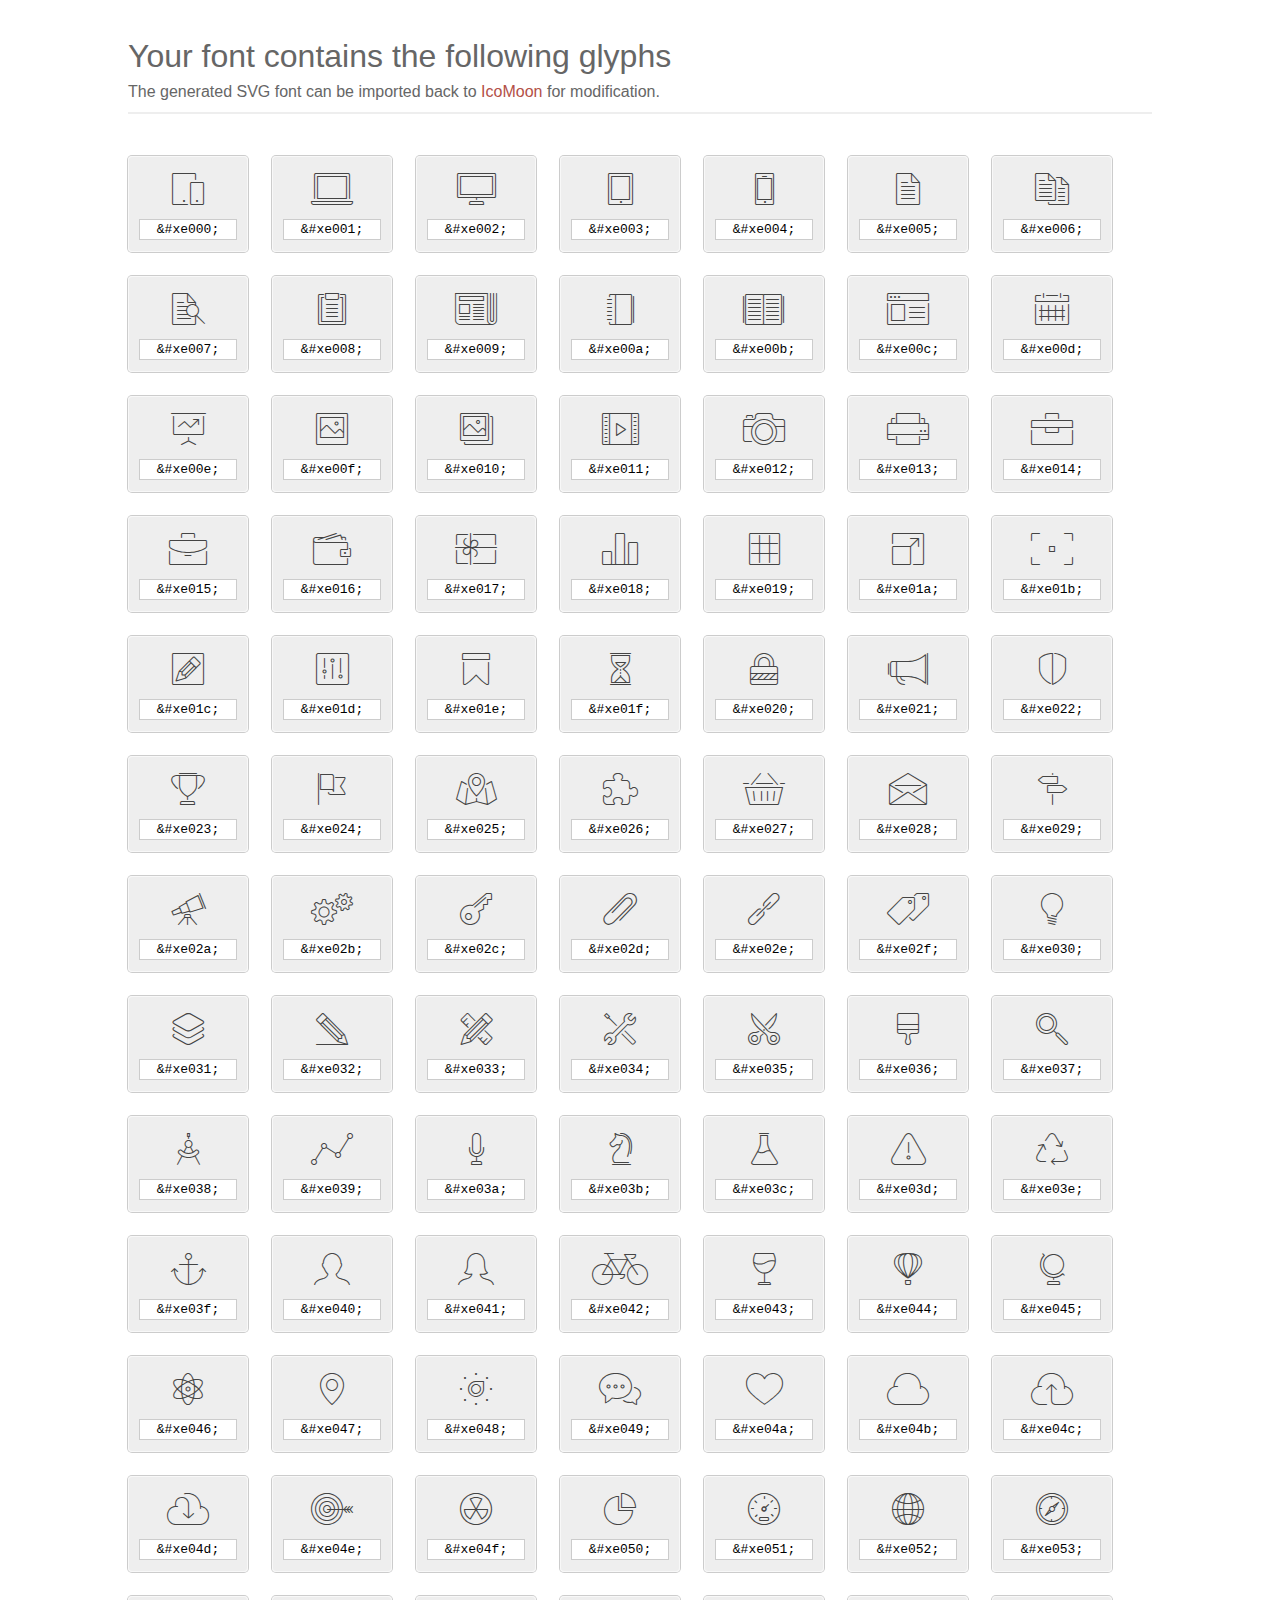
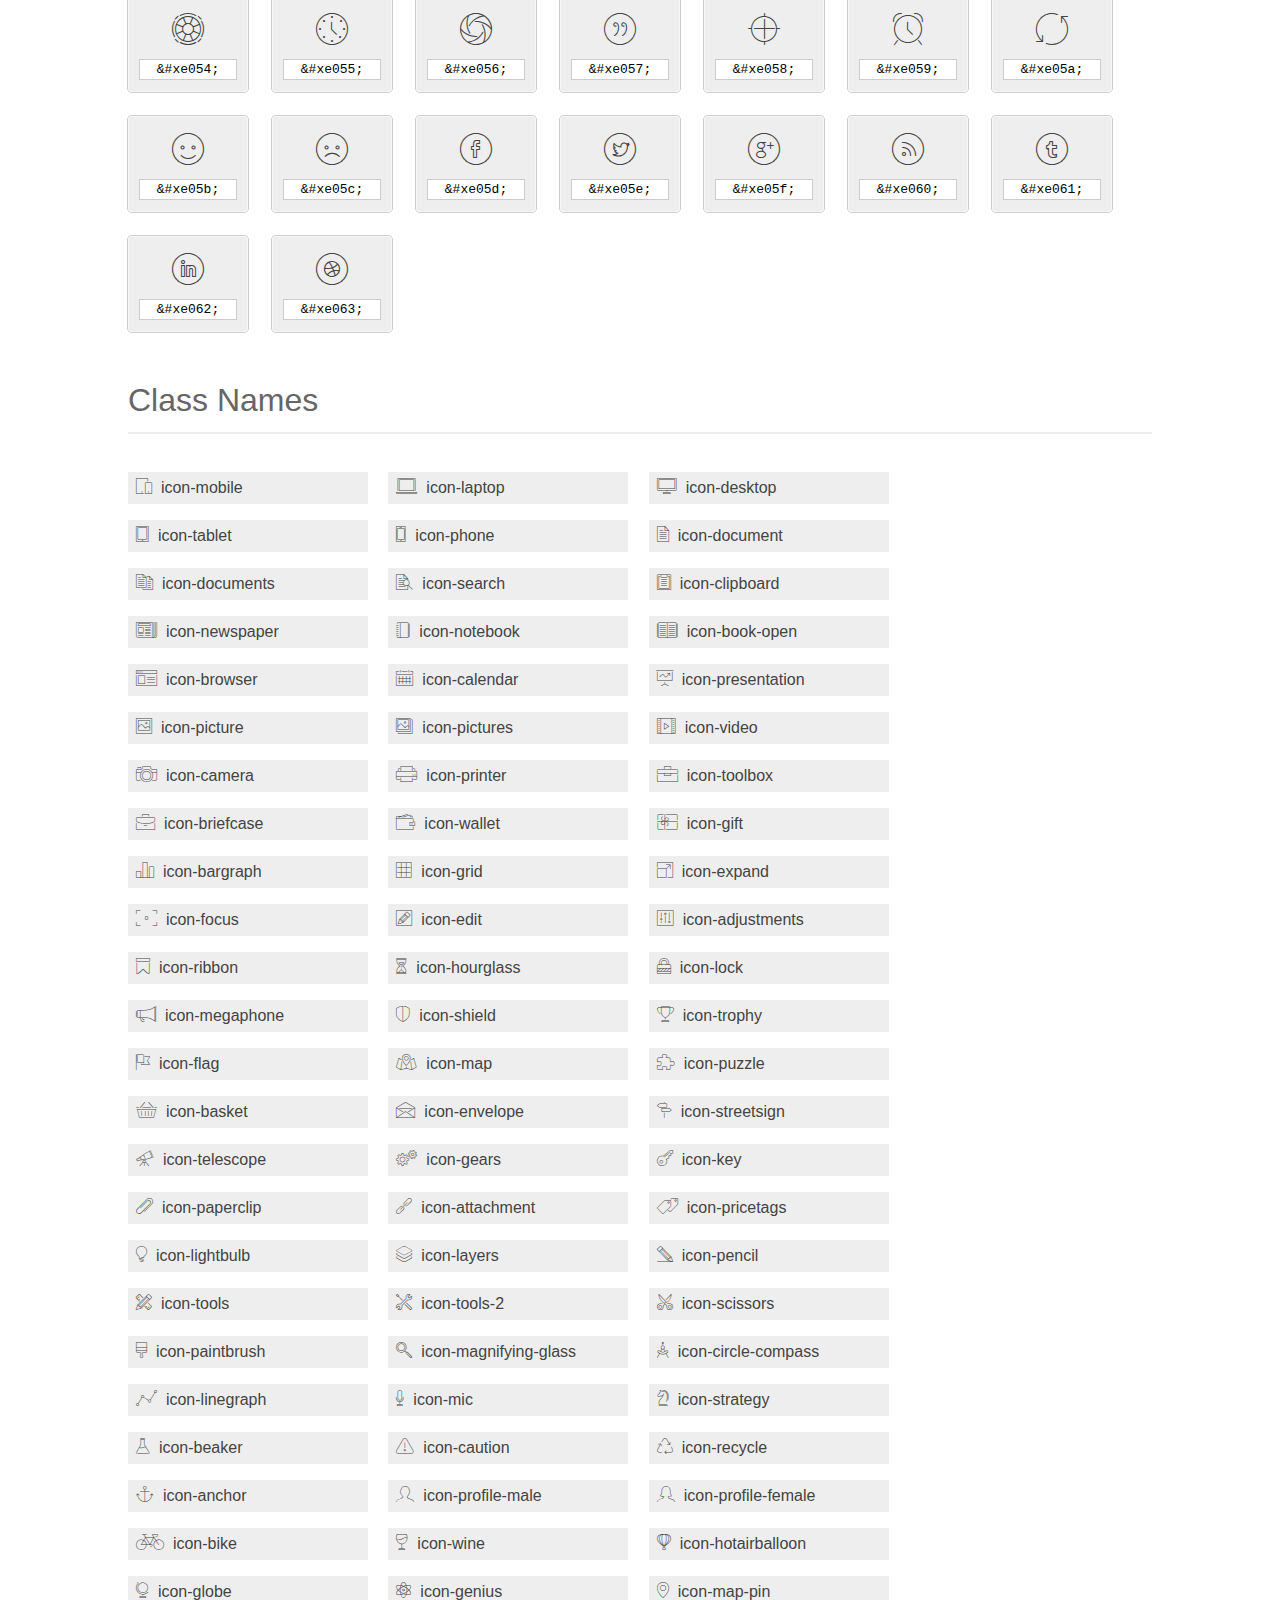
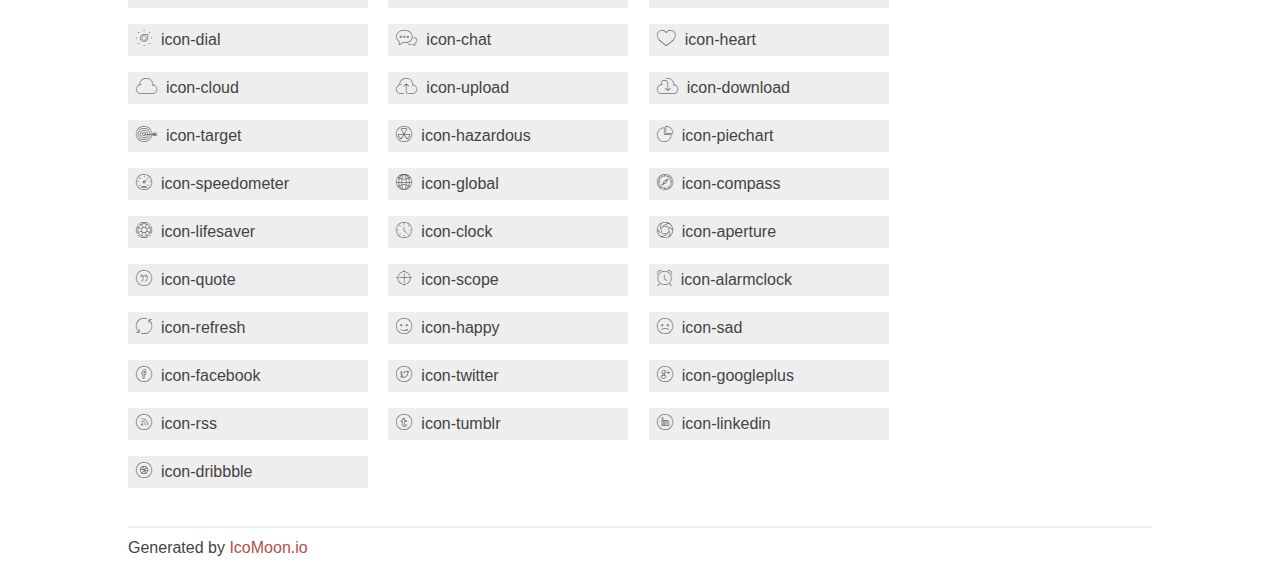
<file: Barberiehro/plugins/Icons/et-line-font/index.html>
<!doctype html>
<html>
<head>
<title>Your Font/Glyphs</title>
<link rel="stylesheet" href="style.css" />
<!--[if lte IE 7]><script src="lte-ie7.js"></script><![endif]-->
<style>
	section, header, footer {display: block;}
	body {
		font-family: sans-serif;
		color: #444;
		line-height: 1.5;
		font-size: 1em;
	}
	* {
		-moz-box-sizing: border-box;
		-webkit-box-sizing: border-box;
		box-sizing: border-box;
		margin: 0;
		padding: 0;
	}
	.glyph {
		font-size: 16px;
		float: left;
		text-align: center;
		background: #eee;
		padding: .75em;
		margin: .75em 1.5em .75em 0;
		width: 7.5em;
		border-radius: .25em;
		box-shadow: inset 0 0 0 1px #f8f8f8, 0 0 0 1px #CCC;
	}
	.glyph input {
		font-family: consolas, monospace;
		font-size: 13px;
		width: 100%;
		text-align: center;
		border: 0;
		box-shadow: 0 0 0 1px #ccc;
		padding: .125em;
	}
	.w-main {
		width: 80%;
	}
	.centered {
		margin-left: auto;
		margin-right: auto;
	}
	.fs1 {
		font-size: 2em;
	}
	header {
		margin: 2em 0;
		padding-bottom: .5em;
		color: #666;
		box-shadow: 0 2px #eee;
	}
	header h1 {
		font-size: 2em;
		font-weight: normal;
	}
	.clearfix:before, .clearfix:after { content: ""; display: table; }
	.clearfix:after, .clear { clear: both; }
	footer {
		margin-top: 2em;
		padding: .5em 0;
		box-shadow: 0 -2px #eee;
	}
	a, a:visited {
		color: #B35047;
		text-decoration: none;
	}
	a:hover, a:focus {color: #000;}
	.box1 {
		font-size: 16px;
		display: inline-block;
		width: 15em;
		padding: .25em .5em;
		background: #eee;
		margin: .5em 1em .5em 0;
	}
</style>
</head>
<body>
	<div class="w-main centered">
	<section class="mtm clearfix" id="glyphs">
	<header>
		<h1>Your font contains the following glyphs</h1>
		<p>The generated SVG font can be imported back to <a href="http://icomoon.io/app">IcoMoon</a> for modification.</p>
	</header>
	<div class="glyph">
		<div class="fs1" aria-hidden="true" data-icon="&#xe000;"></div>
		<input type="text" readonly="readonly" value="&amp;#xe000;" />
	</div>
	<div class="glyph">
		<div class="fs1" aria-hidden="true" data-icon="&#xe001;"></div>
		<input type="text" readonly="readonly" value="&amp;#xe001;" />
	</div>
	<div class="glyph">
		<div class="fs1" aria-hidden="true" data-icon="&#xe002;"></div>
		<input type="text" readonly="readonly" value="&amp;#xe002;" />
	</div>
	<div class="glyph">
		<div class="fs1" aria-hidden="true" data-icon="&#xe003;"></div>
		<input type="text" readonly="readonly" value="&amp;#xe003;" />
	</div>
	<div class="glyph">
		<div class="fs1" aria-hidden="true" data-icon="&#xe004;"></div>
		<input type="text" readonly="readonly" value="&amp;#xe004;" />
	</div>
	<div class="glyph">
		<div class="fs1" aria-hidden="true" data-icon="&#xe005;"></div>
		<input type="text" readonly="readonly" value="&amp;#xe005;" />
	</div>
	<div class="glyph">
		<div class="fs1" aria-hidden="true" data-icon="&#xe006;"></div>
		<input type="text" readonly="readonly" value="&amp;#xe006;" />
	</div>
	<div class="glyph">
		<div class="fs1" aria-hidden="true" data-icon="&#xe007;"></div>
		<input type="text" readonly="readonly" value="&amp;#xe007;" />
	</div>
	<div class="glyph">
		<div class="fs1" aria-hidden="true" data-icon="&#xe008;"></div>
		<input type="text" readonly="readonly" value="&amp;#xe008;" />
	</div>
	<div class="glyph">
		<div class="fs1" aria-hidden="true" data-icon="&#xe009;"></div>
		<input type="text" readonly="readonly" value="&amp;#xe009;" />
	</div>
	<div class="glyph">
		<div class="fs1" aria-hidden="true" data-icon="&#xe00a;"></div>
		<input type="text" readonly="readonly" value="&amp;#xe00a;" />
	</div>
	<div class="glyph">
		<div class="fs1" aria-hidden="true" data-icon="&#xe00b;"></div>
		<input type="text" readonly="readonly" value="&amp;#xe00b;" />
	</div>
	<div class="glyph">
		<div class="fs1" aria-hidden="true" data-icon="&#xe00c;"></div>
		<input type="text" readonly="readonly" value="&amp;#xe00c;" />
	</div>
	<div class="glyph">
		<div class="fs1" aria-hidden="true" data-icon="&#xe00d;"></div>
		<input type="text" readonly="readonly" value="&amp;#xe00d;" />
	</div>
	<div class="glyph">
		<div class="fs1" aria-hidden="true" data-icon="&#xe00e;"></div>
		<input type="text" readonly="readonly" value="&amp;#xe00e;" />
	</div>
	<div class="glyph">
		<div class="fs1" aria-hidden="true" data-icon="&#xe00f;"></div>
		<input type="text" readonly="readonly" value="&amp;#xe00f;" />
	</div>
	<div class="glyph">
		<div class="fs1" aria-hidden="true" data-icon="&#xe010;"></div>
		<input type="text" readonly="readonly" value="&amp;#xe010;" />
	</div>
	<div class="glyph">
		<div class="fs1" aria-hidden="true" data-icon="&#xe011;"></div>
		<input type="text" readonly="readonly" value="&amp;#xe011;" />
	</div>
	<div class="glyph">
		<div class="fs1" aria-hidden="true" data-icon="&#xe012;"></div>
		<input type="text" readonly="readonly" value="&amp;#xe012;" />
	</div>
	<div class="glyph">
		<div class="fs1" aria-hidden="true" data-icon="&#xe013;"></div>
		<input type="text" readonly="readonly" value="&amp;#xe013;" />
	</div>
	<div class="glyph">
		<div class="fs1" aria-hidden="true" data-icon="&#xe014;"></div>
		<input type="text" readonly="readonly" value="&amp;#xe014;" />
	</div>
	<div class="glyph">
		<div class="fs1" aria-hidden="true" data-icon="&#xe015;"></div>
		<input type="text" readonly="readonly" value="&amp;#xe015;" />
	</div>
	<div class="glyph">
		<div class="fs1" aria-hidden="true" data-icon="&#xe016;"></div>
		<input type="text" readonly="readonly" value="&amp;#xe016;" />
	</div>
	<div class="glyph">
		<div class="fs1" aria-hidden="true" data-icon="&#xe017;"></div>
		<input type="text" readonly="readonly" value="&amp;#xe017;" />
	</div>
	<div class="glyph">
		<div class="fs1" aria-hidden="true" data-icon="&#xe018;"></div>
		<input type="text" readonly="readonly" value="&amp;#xe018;" />
	</div>
	<div class="glyph">
		<div class="fs1" aria-hidden="true" data-icon="&#xe019;"></div>
		<input type="text" readonly="readonly" value="&amp;#xe019;" />
	</div>
	<div class="glyph">
		<div class="fs1" aria-hidden="true" data-icon="&#xe01a;"></div>
		<input type="text" readonly="readonly" value="&amp;#xe01a;" />
	</div>
	<div class="glyph">
		<div class="fs1" aria-hidden="true" data-icon="&#xe01b;"></div>
		<input type="text" readonly="readonly" value="&amp;#xe01b;" />
	</div>
	<div class="glyph">
		<div class="fs1" aria-hidden="true" data-icon="&#xe01c;"></div>
		<input type="text" readonly="readonly" value="&amp;#xe01c;" />
	</div>
	<div class="glyph">
		<div class="fs1" aria-hidden="true" data-icon="&#xe01d;"></div>
		<input type="text" readonly="readonly" value="&amp;#xe01d;" />
	</div>
	<div class="glyph">
		<div class="fs1" aria-hidden="true" data-icon="&#xe01e;"></div>
		<input type="text" readonly="readonly" value="&amp;#xe01e;" />
	</div>
	<div class="glyph">
		<div class="fs1" aria-hidden="true" data-icon="&#xe01f;"></div>
		<input type="text" readonly="readonly" value="&amp;#xe01f;" />
	</div>
	<div class="glyph">
		<div class="fs1" aria-hidden="true" data-icon="&#xe020;"></div>
		<input type="text" readonly="readonly" value="&amp;#xe020;" />
	</div>
	<div class="glyph">
		<div class="fs1" aria-hidden="true" data-icon="&#xe021;"></div>
		<input type="text" readonly="readonly" value="&amp;#xe021;" />
	</div>
	<div class="glyph">
		<div class="fs1" aria-hidden="true" data-icon="&#xe022;"></div>
		<input type="text" readonly="readonly" value="&amp;#xe022;" />
	</div>
	<div class="glyph">
		<div class="fs1" aria-hidden="true" data-icon="&#xe023;"></div>
		<input type="text" readonly="readonly" value="&amp;#xe023;" />
	</div>
	<div class="glyph">
		<div class="fs1" aria-hidden="true" data-icon="&#xe024;"></div>
		<input type="text" readonly="readonly" value="&amp;#xe024;" />
	</div>
	<div class="glyph">
		<div class="fs1" aria-hidden="true" data-icon="&#xe025;"></div>
		<input type="text" readonly="readonly" value="&amp;#xe025;" />
	</div>
	<div class="glyph">
		<div class="fs1" aria-hidden="true" data-icon="&#xe026;"></div>
		<input type="text" readonly="readonly" value="&amp;#xe026;" />
	</div>
	<div class="glyph">
		<div class="fs1" aria-hidden="true" data-icon="&#xe027;"></div>
		<input type="text" readonly="readonly" value="&amp;#xe027;" />
	</div>
	<div class="glyph">
		<div class="fs1" aria-hidden="true" data-icon="&#xe028;"></div>
		<input type="text" readonly="readonly" value="&amp;#xe028;" />
	</div>
	<div class="glyph">
		<div class="fs1" aria-hidden="true" data-icon="&#xe029;"></div>
		<input type="text" readonly="readonly" value="&amp;#xe029;" />
	</div>
	<div class="glyph">
		<div class="fs1" aria-hidden="true" data-icon="&#xe02a;"></div>
		<input type="text" readonly="readonly" value="&amp;#xe02a;" />
	</div>
	<div class="glyph">
		<div class="fs1" aria-hidden="true" data-icon="&#xe02b;"></div>
		<input type="text" readonly="readonly" value="&amp;#xe02b;" />
	</div>
	<div class="glyph">
		<div class="fs1" aria-hidden="true" data-icon="&#xe02c;"></div>
		<input type="text" readonly="readonly" value="&amp;#xe02c;" />
	</div>
	<div class="glyph">
		<div class="fs1" aria-hidden="true" data-icon="&#xe02d;"></div>
		<input type="text" readonly="readonly" value="&amp;#xe02d;" />
	</div>
	<div class="glyph">
		<div class="fs1" aria-hidden="true" data-icon="&#xe02e;"></div>
		<input type="text" readonly="readonly" value="&amp;#xe02e;" />
	</div>
	<div class="glyph">
		<div class="fs1" aria-hidden="true" data-icon="&#xe02f;"></div>
		<input type="text" readonly="readonly" value="&amp;#xe02f;" />
	</div>
	<div class="glyph">
		<div class="fs1" aria-hidden="true" data-icon="&#xe030;"></div>
		<input type="text" readonly="readonly" value="&amp;#xe030;" />
	</div>
	<div class="glyph">
		<div class="fs1" aria-hidden="true" data-icon="&#xe031;"></div>
		<input type="text" readonly="readonly" value="&amp;#xe031;" />
	</div>
	<div class="glyph">
		<div class="fs1" aria-hidden="true" data-icon="&#xe032;"></div>
		<input type="text" readonly="readonly" value="&amp;#xe032;" />
	</div>
	<div class="glyph">
		<div class="fs1" aria-hidden="true" data-icon="&#xe033;"></div>
		<input type="text" readonly="readonly" value="&amp;#xe033;" />
	</div>
	<div class="glyph">
		<div class="fs1" aria-hidden="true" data-icon="&#xe034;"></div>
		<input type="text" readonly="readonly" value="&amp;#xe034;" />
	</div>
	<div class="glyph">
		<div class="fs1" aria-hidden="true" data-icon="&#xe035;"></div>
		<input type="text" readonly="readonly" value="&amp;#xe035;" />
	</div>
	<div class="glyph">
		<div class="fs1" aria-hidden="true" data-icon="&#xe036;"></div>
		<input type="text" readonly="readonly" value="&amp;#xe036;" />
	</div>
	<div class="glyph">
		<div class="fs1" aria-hidden="true" data-icon="&#xe037;"></div>
		<input type="text" readonly="readonly" value="&amp;#xe037;" />
	</div>
	<div class="glyph">
		<div class="fs1" aria-hidden="true" data-icon="&#xe038;"></div>
		<input type="text" readonly="readonly" value="&amp;#xe038;" />
	</div>
	<div class="glyph">
		<div class="fs1" aria-hidden="true" data-icon="&#xe039;"></div>
		<input type="text" readonly="readonly" value="&amp;#xe039;" />
	</div>
	<div class="glyph">
		<div class="fs1" aria-hidden="true" data-icon="&#xe03a;"></div>
		<input type="text" readonly="readonly" value="&amp;#xe03a;" />
	</div>
	<div class="glyph">
		<div class="fs1" aria-hidden="true" data-icon="&#xe03b;"></div>
		<input type="text" readonly="readonly" value="&amp;#xe03b;" />
	</div>
	<div class="glyph">
		<div class="fs1" aria-hidden="true" data-icon="&#xe03c;"></div>
		<input type="text" readonly="readonly" value="&amp;#xe03c;" />
	</div>
	<div class="glyph">
		<div class="fs1" aria-hidden="true" data-icon="&#xe03d;"></div>
		<input type="text" readonly="readonly" value="&amp;#xe03d;" />
	</div>
	<div class="glyph">
		<div class="fs1" aria-hidden="true" data-icon="&#xe03e;"></div>
		<input type="text" readonly="readonly" value="&amp;#xe03e;" />
	</div>
	<div class="glyph">
		<div class="fs1" aria-hidden="true" data-icon="&#xe03f;"></div>
		<input type="text" readonly="readonly" value="&amp;#xe03f;" />
	</div>
	<div class="glyph">
		<div class="fs1" aria-hidden="true" data-icon="&#xe040;"></div>
		<input type="text" readonly="readonly" value="&amp;#xe040;" />
	</div>
	<div class="glyph">
		<div class="fs1" aria-hidden="true" data-icon="&#xe041;"></div>
		<input type="text" readonly="readonly" value="&amp;#xe041;" />
	</div>
	<div class="glyph">
		<div class="fs1" aria-hidden="true" data-icon="&#xe042;"></div>
		<input type="text" readonly="readonly" value="&amp;#xe042;" />
	</div>
	<div class="glyph">
		<div class="fs1" aria-hidden="true" data-icon="&#xe043;"></div>
		<input type="text" readonly="readonly" value="&amp;#xe043;" />
	</div>
	<div class="glyph">
		<div class="fs1" aria-hidden="true" data-icon="&#xe044;"></div>
		<input type="text" readonly="readonly" value="&amp;#xe044;" />
	</div>
	<div class="glyph">
		<div class="fs1" aria-hidden="true" data-icon="&#xe045;"></div>
		<input type="text" readonly="readonly" value="&amp;#xe045;" />
	</div>
	<div class="glyph">
		<div class="fs1" aria-hidden="true" data-icon="&#xe046;"></div>
		<input type="text" readonly="readonly" value="&amp;#xe046;" />
	</div>
	<div class="glyph">
		<div class="fs1" aria-hidden="true" data-icon="&#xe047;"></div>
		<input type="text" readonly="readonly" value="&amp;#xe047;" />
	</div>
	<div class="glyph">
		<div class="fs1" aria-hidden="true" data-icon="&#xe048;"></div>
		<input type="text" readonly="readonly" value="&amp;#xe048;" />
	</div>
	<div class="glyph">
		<div class="fs1" aria-hidden="true" data-icon="&#xe049;"></div>
		<input type="text" readonly="readonly" value="&amp;#xe049;" />
	</div>
	<div class="glyph">
		<div class="fs1" aria-hidden="true" data-icon="&#xe04a;"></div>
		<input type="text" readonly="readonly" value="&amp;#xe04a;" />
	</div>
	<div class="glyph">
		<div class="fs1" aria-hidden="true" data-icon="&#xe04b;"></div>
		<input type="text" readonly="readonly" value="&amp;#xe04b;" />
	</div>
	<div class="glyph">
		<div class="fs1" aria-hidden="true" data-icon="&#xe04c;"></div>
		<input type="text" readonly="readonly" value="&amp;#xe04c;" />
	</div>
	<div class="glyph">
		<div class="fs1" aria-hidden="true" data-icon="&#xe04d;"></div>
		<input type="text" readonly="readonly" value="&amp;#xe04d;" />
	</div>
	<div class="glyph">
		<div class="fs1" aria-hidden="true" data-icon="&#xe04e;"></div>
		<input type="text" readonly="readonly" value="&amp;#xe04e;" />
	</div>
	<div class="glyph">
		<div class="fs1" aria-hidden="true" data-icon="&#xe04f;"></div>
		<input type="text" readonly="readonly" value="&amp;#xe04f;" />
	</div>
	<div class="glyph">
		<div class="fs1" aria-hidden="true" data-icon="&#xe050;"></div>
		<input type="text" readonly="readonly" value="&amp;#xe050;" />
	</div>
	<div class="glyph">
		<div class="fs1" aria-hidden="true" data-icon="&#xe051;"></div>
		<input type="text" readonly="readonly" value="&amp;#xe051;" />
	</div>
	<div class="glyph">
		<div class="fs1" aria-hidden="true" data-icon="&#xe052;"></div>
		<input type="text" readonly="readonly" value="&amp;#xe052;" />
	</div>
	<div class="glyph">
		<div class="fs1" aria-hidden="true" data-icon="&#xe053;"></div>
		<input type="text" readonly="readonly" value="&amp;#xe053;" />
	</div>
	<div class="glyph">
		<div class="fs1" aria-hidden="true" data-icon="&#xe054;"></div>
		<input type="text" readonly="readonly" value="&amp;#xe054;" />
	</div>
	<div class="glyph">
		<div class="fs1" aria-hidden="true" data-icon="&#xe055;"></div>
		<input type="text" readonly="readonly" value="&amp;#xe055;" />
	</div>
	<div class="glyph">
		<div class="fs1" aria-hidden="true" data-icon="&#xe056;"></div>
		<input type="text" readonly="readonly" value="&amp;#xe056;" />
	</div>
	<div class="glyph">
		<div class="fs1" aria-hidden="true" data-icon="&#xe057;"></div>
		<input type="text" readonly="readonly" value="&amp;#xe057;" />
	</div>
	<div class="glyph">
		<div class="fs1" aria-hidden="true" data-icon="&#xe058;"></div>
		<input type="text" readonly="readonly" value="&amp;#xe058;" />
	</div>
	<div class="glyph">
		<div class="fs1" aria-hidden="true" data-icon="&#xe059;"></div>
		<input type="text" readonly="readonly" value="&amp;#xe059;" />
	</div>
	<div class="glyph">
		<div class="fs1" aria-hidden="true" data-icon="&#xe05a;"></div>
		<input type="text" readonly="readonly" value="&amp;#xe05a;" />
	</div>
	<div class="glyph">
		<div class="fs1" aria-hidden="true" data-icon="&#xe05b;"></div>
		<input type="text" readonly="readonly" value="&amp;#xe05b;" />
	</div>
	<div class="glyph">
		<div class="fs1" aria-hidden="true" data-icon="&#xe05c;"></div>
		<input type="text" readonly="readonly" value="&amp;#xe05c;" />
	</div>
	<div class="glyph">
		<div class="fs1" aria-hidden="true" data-icon="&#xe05d;"></div>
		<input type="text" readonly="readonly" value="&amp;#xe05d;" />
	</div>
	<div class="glyph">
		<div class="fs1" aria-hidden="true" data-icon="&#xe05e;"></div>
		<input type="text" readonly="readonly" value="&amp;#xe05e;" />
	</div>
	<div class="glyph">
		<div class="fs1" aria-hidden="true" data-icon="&#xe05f;"></div>
		<input type="text" readonly="readonly" value="&amp;#xe05f;" />
	</div>
	<div class="glyph">
		<div class="fs1" aria-hidden="true" data-icon="&#xe060;"></div>
		<input type="text" readonly="readonly" value="&amp;#xe060;" />
	</div>
	<div class="glyph">
		<div class="fs1" aria-hidden="true" data-icon="&#xe061;"></div>
		<input type="text" readonly="readonly" value="&amp;#xe061;" />
	</div>
	<div class="glyph">
		<div class="fs1" aria-hidden="true" data-icon="&#xe062;"></div>
		<input type="text" readonly="readonly" value="&amp;#xe062;" />
	</div>
	<div class="glyph">
		<div class="fs1" aria-hidden="true" data-icon="&#xe063;"></div>
		<input type="text" readonly="readonly" value="&amp;#xe063;" />
	</div>
	</section>
	<div class="clear"></div>
	<section class="mtm clearfix" id="glyphs">
	<header>
		<h1>Class Names</h1>
	</header>
	<span class="box1">
		<span aria-hidden="true" class="icon-mobile"></span>
		&nbsp;icon-mobile
	</span>
	<span class="box1">
		<span aria-hidden="true" class="icon-laptop"></span>
		&nbsp;icon-laptop
	</span>
	<span class="box1">
		<span aria-hidden="true" class="icon-desktop"></span>
		&nbsp;icon-desktop
	</span>
	<span class="box1">
		<span aria-hidden="true" class="icon-tablet"></span>
		&nbsp;icon-tablet
	</span>
	<span class="box1">
		<span aria-hidden="true" class="icon-phone"></span>
		&nbsp;icon-phone
	</span>
	<span class="box1">
		<span aria-hidden="true" class="icon-document"></span>
		&nbsp;icon-document
	</span>
	<span class="box1">
		<span aria-hidden="true" class="icon-documents"></span>
		&nbsp;icon-documents
	</span>
	<span class="box1">
		<span aria-hidden="true" class="icon-search"></span>
		&nbsp;icon-search
	</span>
	<span class="box1">
		<span aria-hidden="true" class="icon-clipboard"></span>
		&nbsp;icon-clipboard
	</span>
	<span class="box1">
		<span aria-hidden="true" class="icon-newspaper"></span>
		&nbsp;icon-newspaper
	</span>
	<span class="box1">
		<span aria-hidden="true" class="icon-notebook"></span>
		&nbsp;icon-notebook
	</span>
	<span class="box1">
		<span aria-hidden="true" class="icon-book-open"></span>
		&nbsp;icon-book-open
	</span>
	<span class="box1">
		<span aria-hidden="true" class="icon-browser"></span>
		&nbsp;icon-browser
	</span>
	<span class="box1">
		<span aria-hidden="true" class="icon-calendar"></span>
		&nbsp;icon-calendar
	</span>
	<span class="box1">
		<span aria-hidden="true" class="icon-presentation"></span>
		&nbsp;icon-presentation
	</span>
	<span class="box1">
		<span aria-hidden="true" class="icon-picture"></span>
		&nbsp;icon-picture
	</span>
	<span class="box1">
		<span aria-hidden="true" class="icon-pictures"></span>
		&nbsp;icon-pictures
	</span>
	<span class="box1">
		<span aria-hidden="true" class="icon-video"></span>
		&nbsp;icon-video
	</span>
	<span class="box1">
		<span aria-hidden="true" class="icon-camera"></span>
		&nbsp;icon-camera
	</span>
	<span class="box1">
		<span aria-hidden="true" class="icon-printer"></span>
		&nbsp;icon-printer
	</span>
	<span class="box1">
		<span aria-hidden="true" class="icon-toolbox"></span>
		&nbsp;icon-toolbox
	</span>
	<span class="box1">
		<span aria-hidden="true" class="icon-briefcase"></span>
		&nbsp;icon-briefcase
	</span>
	<span class="box1">
		<span aria-hidden="true" class="icon-wallet"></span>
		&nbsp;icon-wallet
	</span>
	<span class="box1">
		<span aria-hidden="true" class="icon-gift"></span>
		&nbsp;icon-gift
	</span>
	<span class="box1">
		<span aria-hidden="true" class="icon-bargraph"></span>
		&nbsp;icon-bargraph
	</span>
	<span class="box1">
		<span aria-hidden="true" class="icon-grid"></span>
		&nbsp;icon-grid
	</span>
	<span class="box1">
		<span aria-hidden="true" class="icon-expand"></span>
		&nbsp;icon-expand
	</span>
	<span class="box1">
		<span aria-hidden="true" class="icon-focus"></span>
		&nbsp;icon-focus
	</span>
	<span class="box1">
		<span aria-hidden="true" class="icon-edit"></span>
		&nbsp;icon-edit
	</span>
	<span class="box1">
		<span aria-hidden="true" class="icon-adjustments"></span>
		&nbsp;icon-adjustments
	</span>
	<span class="box1">
		<span aria-hidden="true" class="icon-ribbon"></span>
		&nbsp;icon-ribbon
	</span>
	<span class="box1">
		<span aria-hidden="true" class="icon-hourglass"></span>
		&nbsp;icon-hourglass
	</span>
	<span class="box1">
		<span aria-hidden="true" class="icon-lock"></span>
		&nbsp;icon-lock
	</span>
	<span class="box1">
		<span aria-hidden="true" class="icon-megaphone"></span>
		&nbsp;icon-megaphone
	</span>
	<span class="box1">
		<span aria-hidden="true" class="icon-shield"></span>
		&nbsp;icon-shield
	</span>
	<span class="box1">
		<span aria-hidden="true" class="icon-trophy"></span>
		&nbsp;icon-trophy
	</span>
	<span class="box1">
		<span aria-hidden="true" class="icon-flag"></span>
		&nbsp;icon-flag
	</span>
	<span class="box1">
		<span aria-hidden="true" class="icon-map"></span>
		&nbsp;icon-map
	</span>
	<span class="box1">
		<span aria-hidden="true" class="icon-puzzle"></span>
		&nbsp;icon-puzzle
	</span>
	<span class="box1">
		<span aria-hidden="true" class="icon-basket"></span>
		&nbsp;icon-basket
	</span>
	<span class="box1">
		<span aria-hidden="true" class="icon-envelope"></span>
		&nbsp;icon-envelope
	</span>
	<span class="box1">
		<span aria-hidden="true" class="icon-streetsign"></span>
		&nbsp;icon-streetsign
	</span>
	<span class="box1">
		<span aria-hidden="true" class="icon-telescope"></span>
		&nbsp;icon-telescope
	</span>
	<span class="box1">
		<span aria-hidden="true" class="icon-gears"></span>
		&nbsp;icon-gears
	</span>
	<span class="box1">
		<span aria-hidden="true" class="icon-key"></span>
		&nbsp;icon-key
	</span>
	<span class="box1">
		<span aria-hidden="true" class="icon-paperclip"></span>
		&nbsp;icon-paperclip
	</span>
	<span class="box1">
		<span aria-hidden="true" class="icon-attachment"></span>
		&nbsp;icon-attachment
	</span>
	<span class="box1">
		<span aria-hidden="true" class="icon-pricetags"></span>
		&nbsp;icon-pricetags
	</span>
	<span class="box1">
		<span aria-hidden="true" class="icon-lightbulb"></span>
		&nbsp;icon-lightbulb
	</span>
	<span class="box1">
		<span aria-hidden="true" class="icon-layers"></span>
		&nbsp;icon-layers
	</span>
	<span class="box1">
		<span aria-hidden="true" class="icon-pencil"></span>
		&nbsp;icon-pencil
	</span>
	<span class="box1">
		<span aria-hidden="true" class="icon-tools"></span>
		&nbsp;icon-tools
	</span>
	<span class="box1">
		<span aria-hidden="true" class="icon-tools-2"></span>
		&nbsp;icon-tools-2
	</span>
	<span class="box1">
		<span aria-hidden="true" class="icon-scissors"></span>
		&nbsp;icon-scissors
	</span>
	<span class="box1">
		<span aria-hidden="true" class="icon-paintbrush"></span>
		&nbsp;icon-paintbrush
	</span>
	<span class="box1">
		<span aria-hidden="true" class="icon-magnifying-glass"></span>
		&nbsp;icon-magnifying-glass
	</span>
	<span class="box1">
		<span aria-hidden="true" class="icon-circle-compass"></span>
		&nbsp;icon-circle-compass
	</span>
	<span class="box1">
		<span aria-hidden="true" class="icon-linegraph"></span>
		&nbsp;icon-linegraph
	</span>
	<span class="box1">
		<span aria-hidden="true" class="icon-mic"></span>
		&nbsp;icon-mic
	</span>
	<span class="box1">
		<span aria-hidden="true" class="icon-strategy"></span>
		&nbsp;icon-strategy
	</span>
	<span class="box1">
		<span aria-hidden="true" class="icon-beaker"></span>
		&nbsp;icon-beaker
	</span>
	<span class="box1">
		<span aria-hidden="true" class="icon-caution"></span>
		&nbsp;icon-caution
	</span>
	<span class="box1">
		<span aria-hidden="true" class="icon-recycle"></span>
		&nbsp;icon-recycle
	</span>
	<span class="box1">
		<span aria-hidden="true" class="icon-anchor"></span>
		&nbsp;icon-anchor
	</span>
	<span class="box1">
		<span aria-hidden="true" class="icon-profile-male"></span>
		&nbsp;icon-profile-male
	</span>
	<span class="box1">
		<span aria-hidden="true" class="icon-profile-female"></span>
		&nbsp;icon-profile-female
	</span>
	<span class="box1">
		<span aria-hidden="true" class="icon-bike"></span>
		&nbsp;icon-bike
	</span>
	<span class="box1">
		<span aria-hidden="true" class="icon-wine"></span>
		&nbsp;icon-wine
	</span>
	<span class="box1">
		<span aria-hidden="true" class="icon-hotairballoon"></span>
		&nbsp;icon-hotairballoon
	</span>
	<span class="box1">
		<span aria-hidden="true" class="icon-globe"></span>
		&nbsp;icon-globe
	</span>
	<span class="box1">
		<span aria-hidden="true" class="icon-genius"></span>
		&nbsp;icon-genius
	</span>
	<span class="box1">
		<span aria-hidden="true" class="icon-map-pin"></span>
		&nbsp;icon-map-pin
	</span>
	<span class="box1">
		<span aria-hidden="true" class="icon-dial"></span>
		&nbsp;icon-dial
	</span>
	<span class="box1">
		<span aria-hidden="true" class="icon-chat"></span>
		&nbsp;icon-chat
	</span>
	<span class="box1">
		<span aria-hidden="true" class="icon-heart"></span>
		&nbsp;icon-heart
	</span>
	<span class="box1">
		<span aria-hidden="true" class="icon-cloud"></span>
		&nbsp;icon-cloud
	</span>
	<span class="box1">
		<span aria-hidden="true" class="icon-upload"></span>
		&nbsp;icon-upload
	</span>
	<span class="box1">
		<span aria-hidden="true" class="icon-download"></span>
		&nbsp;icon-download
	</span>
	<span class="box1">
		<span aria-hidden="true" class="icon-target"></span>
		&nbsp;icon-target
	</span>
	<span class="box1">
		<span aria-hidden="true" class="icon-hazardous"></span>
		&nbsp;icon-hazardous
	</span>
	<span class="box1">
		<span aria-hidden="true" class="icon-piechart"></span>
		&nbsp;icon-piechart
	</span>
	<span class="box1">
		<span aria-hidden="true" class="icon-speedometer"></span>
		&nbsp;icon-speedometer
	</span>
	<span class="box1">
		<span aria-hidden="true" class="icon-global"></span>
		&nbsp;icon-global
	</span>
	<span class="box1">
		<span aria-hidden="true" class="icon-compass"></span>
		&nbsp;icon-compass
	</span>
	<span class="box1">
		<span aria-hidden="true" class="icon-lifesaver"></span>
		&nbsp;icon-lifesaver
	</span>
	<span class="box1">
		<span aria-hidden="true" class="icon-clock"></span>
		&nbsp;icon-clock
	</span>
	<span class="box1">
		<span aria-hidden="true" class="icon-aperture"></span>
		&nbsp;icon-aperture
	</span>
	<span class="box1">
		<span aria-hidden="true" class="icon-quote"></span>
		&nbsp;icon-quote
	</span>
	<span class="box1">
		<span aria-hidden="true" class="icon-scope"></span>
		&nbsp;icon-scope
	</span>
	<span class="box1">
		<span aria-hidden="true" class="icon-alarmclock"></span>
		&nbsp;icon-alarmclock
	</span>
	<span class="box1">
		<span aria-hidden="true" class="icon-refresh"></span>
		&nbsp;icon-refresh
	</span>
	<span class="box1">
		<span aria-hidden="true" class="icon-happy"></span>
		&nbsp;icon-happy
	</span>
	<span class="box1">
		<span aria-hidden="true" class="icon-sad"></span>
		&nbsp;icon-sad
	</span>
	<span class="box1">
		<span aria-hidden="true" class="icon-facebook"></span>
		&nbsp;icon-facebook
	</span>
	<span class="box1">
		<span aria-hidden="true" class="icon-twitter"></span>
		&nbsp;icon-twitter
	</span>
	<span class="box1">
		<span aria-hidden="true" class="icon-googleplus"></span>
		&nbsp;icon-googleplus
	</span>
	<span class="box1">
		<span aria-hidden="true" class="icon-rss"></span>
		&nbsp;icon-rss
	</span>
	<span class="box1">
		<span aria-hidden="true" class="icon-tumblr"></span>
		&nbsp;icon-tumblr
	</span>
	<span class="box1">
		<span aria-hidden="true" class="icon-linkedin"></span>
		&nbsp;icon-linkedin
	</span>
	<span class="box1">
		<span aria-hidden="true" class="icon-dribbble"></span>
		&nbsp;icon-dribbble
	</span>
	</section>
	<footer>
		<p>Generated by <a href="http://icomoon.io">IcoMoon.io</a></p>
	</footer>
	</div>
	<script>
	document.getElementById("glyphs").addEventListener("click", function(e) {
		var target = e.target;
		if (target.tagName === "INPUT") {
			target.select();
		}
	});
	</script>
</body>
</html>
</file>
<file: Barberiehro/plugins/Icons/et-line-font/style.css>
@font-face {
	font-family: 'et-line';
	src:url('fonts/et-line.eot');
	src:url('fonts/et-line.eot?#iefix') format('embedded-opentype'),
		url('fonts/et-line.woff') format('woff'),
		url('fonts/et-line.ttf') format('truetype'),
		url('fonts/et-line.svg#et-line') format('svg');
	font-weight: normal;
	font-style: normal;
}

/* Use the following CSS code if you want to use data attributes for inserting your icons */
[data-icon]:before {
	font-family: 'et-line';
	content: attr(data-icon);
	speak: none;
	font-weight: normal;
	font-variant: normal;
	text-transform: none;
	line-height: 1;
	-webkit-font-smoothing: antialiased;
	-moz-osx-font-smoothing: grayscale;
	display:inline-block;
}

/* Use the following CSS code if you want to have a class per icon */
/*
Instead of a list of all class selectors,
you can use the generic selector below, but it's slower:
[class*="icon-"] {
*/
.icon-mobile, .icon-laptop, .icon-desktop, .icon-tablet, .icon-phone, .icon-document, .icon-documents, .icon-search, .icon-clipboard, .icon-newspaper, .icon-notebook, .icon-book-open, .icon-browser, .icon-calendar, .icon-presentation, .icon-picture, .icon-pictures, .icon-video, .icon-camera, .icon-printer, .icon-toolbox, .icon-briefcase, .icon-wallet, .icon-gift, .icon-bargraph, .icon-grid, .icon-expand, .icon-focus, .icon-edit, .icon-adjustments, .icon-ribbon, .icon-hourglass, .icon-lock, .icon-megaphone, .icon-shield, .icon-trophy, .icon-flag, .icon-map, .icon-puzzle, .icon-basket, .icon-envelope, .icon-streetsign, .icon-telescope, .icon-gears, .icon-key, .icon-paperclip, .icon-attachment, .icon-pricetags, .icon-lightbulb, .icon-layers, .icon-pencil, .icon-tools, .icon-tools-2, .icon-scissors, .icon-paintbrush, .icon-magnifying-glass, .icon-circle-compass, .icon-linegraph, .icon-mic, .icon-strategy, .icon-beaker, .icon-caution, .icon-recycle, .icon-anchor, .icon-profile-male, .icon-profile-female, .icon-bike, .icon-wine, .icon-hotairballoon, .icon-globe, .icon-genius, .icon-map-pin, .icon-dial, .icon-chat, .icon-heart, .icon-cloud, .icon-upload, .icon-download, .icon-target, .icon-hazardous, .icon-piechart, .icon-speedometer, .icon-global, .icon-compass, .icon-lifesaver, .icon-clock, .icon-aperture, .icon-quote, .icon-scope, .icon-alarmclock, .icon-refresh, .icon-happy, .icon-sad, .icon-facebook, .icon-twitter, .icon-googleplus, .icon-rss, .icon-tumblr, .icon-linkedin, .icon-dribbble {
	font-family: 'et-line';
	speak: none;
	font-style: normal;
	font-weight: normal;
	font-variant: normal;
	text-transform: none;
	line-height: 1;
	-webkit-font-smoothing: antialiased;
	-moz-osx-font-smoothing: grayscale;
	display:inline-block;
}
.icon-mobile:before {
	content: "\e000";
}
.icon-laptop:before {
	content: "\e001";
}
.icon-desktop:before {
	content: "\e002";
}
.icon-tablet:before {
	content: "\e003";
}
.icon-phone:before {
	content: "\e004";
}
.icon-document:before {
	content: "\e005";
}
.icon-documents:before {
	content: "\e006";
}
.icon-search:before {
	content: "\e007";
}
.icon-clipboard:before {
	content: "\e008";
}
.icon-newspaper:before {
	content: "\e009";
}
.icon-notebook:before {
	content: "\e00a";
}
.icon-book-open:before {
	content: "\e00b";
}
.icon-browser:before {
	content: "\e00c";
}
.icon-calendar:before {
	content: "\e00d";
}
.icon-presentation:before {
	content: "\e00e";
}
.icon-picture:before {
	content: "\e00f";
}
.icon-pictures:before {
	content: "\e010";
}
.icon-video:before {
	content: "\e011";
}
.icon-camera:before {
	content: "\e012";
}
.icon-printer:before {
	content: "\e013";
}
.icon-toolbox:before {
	content: "\e014";
}
.icon-briefcase:before {
	content: "\e015";
}
.icon-wallet:before {
	content: "\e016";
}
.icon-gift:before {
	content: "\e017";
}
.icon-bargraph:before {
	content: "\e018";
}
.icon-grid:before {
	content: "\e019";
}
.icon-expand:before {
	content: "\e01a";
}
.icon-focus:before {
	content: "\e01b";
}
.icon-edit:before {
	content: "\e01c";
}
.icon-adjustments:before {
	content: "\e01d";
}
.icon-ribbon:before {
	content: "\e01e";
}
.icon-hourglass:before {
	content: "\e01f";
}
.icon-lock:before {
	content: "\e020";
}
.icon-megaphone:before {
	content: "\e021";
}
.icon-shield:before {
	content: "\e022";
}
.icon-trophy:before {
	content: "\e023";
}
.icon-flag:before {
	content: "\e024";
}
.icon-map:before {
	content: "\e025";
}
.icon-puzzle:before {
	content: "\e026";
}
.icon-basket:before {
	content: "\e027";
}
.icon-envelope:before {
	content: "\e028";
}
.icon-streetsign:before {
	content: "\e029";
}
.icon-telescope:before {
	content: "\e02a";
}
.icon-gears:before {
	content: "\e02b";
}
.icon-key:before {
	content: "\e02c";
}
.icon-paperclip:before {
	content: "\e02d";
}
.icon-attachment:before {
	content: "\e02e";
}
.icon-pricetags:before {
	content: "\e02f";
}
.icon-lightbulb:before {
	content: "\e030";
}
.icon-layers:before {
	content: "\e031";
}
.icon-pencil:before {
	content: "\e032";
}
.icon-tools:before {
	content: "\e033";
}
.icon-tools-2:before {
	content: "\e034";
}
.icon-scissors:before {
	content: "\e035";
}
.icon-paintbrush:before {
	content: "\e036";
}
.icon-magnifying-glass:before {
	content: "\e037";
}
.icon-circle-compass:before {
	content: "\e038";
}
.icon-linegraph:before {
	content: "\e039";
}
.icon-mic:before {
	content: "\e03a";
}
.icon-strategy:before {
	content: "\e03b";
}
.icon-beaker:before {
	content: "\e03c";
}
.icon-caution:before {
	content: "\e03d";
}
.icon-recycle:before {
	content: "\e03e";
}
.icon-anchor:before {
	content: "\e03f";
}
.icon-profile-male:before {
	content: "\e040";
}
.icon-profile-female:before {
	content: "\e041";
}
.icon-bike:before {
	content: "\e042";
}
.icon-wine:before {
	content: "\e043";
}
.icon-hotairballoon:before {
	content: "\e044";
}
.icon-globe:before {
	content: "\e045";
}
.icon-genius:before {
	content: "\e046";
}
.icon-map-pin:before {
	content: "\e047";
}
.icon-dial:before {
	content: "\e048";
}
.icon-chat:before {
	content: "\e049";
}
.icon-heart:before {
	content: "\e04a";
}
.icon-cloud:before {
	content: "\e04b";
}
.icon-upload:before {
	content: "\e04c";
}
.icon-download:before {
	content: "\e04d";
}
.icon-target:before {
	content: "\e04e";
}
.icon-hazardous:before {
	content: "\e04f";
}
.icon-piechart:before {
	content: "\e050";
}
.icon-speedometer:before {
	content: "\e051";
}
.icon-global:before {
	content: "\e052";
}
.icon-compass:before {
	content: "\e053";
}
.icon-lifesaver:before {
	content: "\e054";
}
.icon-clock:before {
	content: "\e055";
}
.icon-aperture:before {
	content: "\e056";
}
.icon-quote:before {
	content: "\e057";
}
.icon-scope:before {
	content: "\e058";
}
.icon-alarmclock:before {
	content: "\e059";
}
.icon-refresh:before {
	content: "\e05a";
}
.icon-happy:before {
	content: "\e05b";
}
.icon-sad:before {
	content: "\e05c";
}
.icon-facebook:before {
	content: "\e05d";
}
.icon-twitter:before {
	content: "\e05e";
}
.icon-googleplus:before {
	content: "\e05f";
}
.icon-rss:before {
	content: "\e060";
}
.icon-tumblr:before {
	content: "\e061";
}
.icon-linkedin:before {
	content: "\e062";
}
.icon-dribbble:before {
	content: "\e063";
}
</file>
